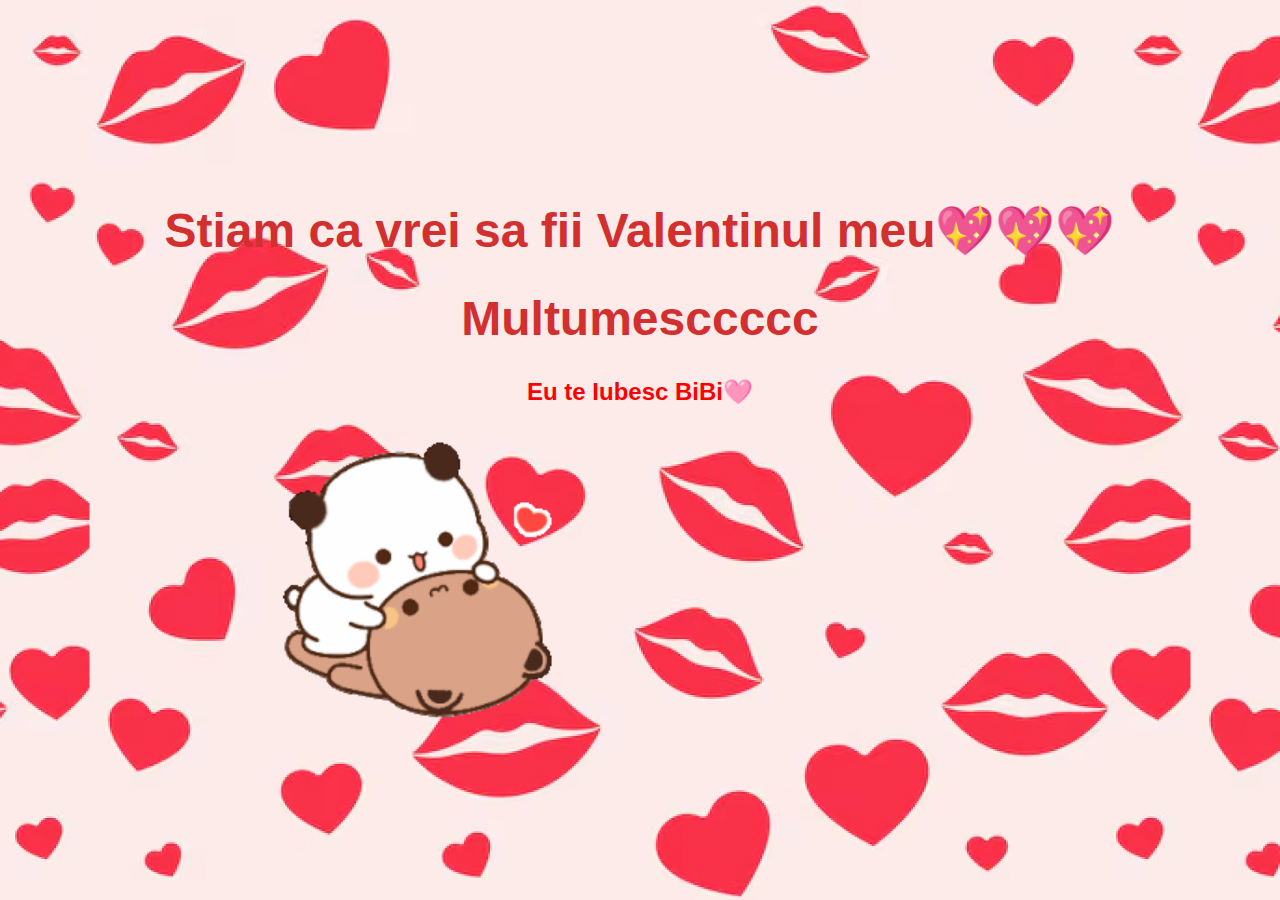
<file: yes_page.html>
<!DOCTYPE html>
<html lang="en">

<head>
    <meta charset="UTF-8">
    <meta name="viewport" content="width=device-width, initial-scale=1.0">
    <title>Knew you would say yes!</title>
    <link rel="stylesheet" href="./yes_style.css">
</head>

<body>
    <div class="container">
        <h1 class="header_text">Stiam ca vrei sa fii Valentinul meu💖💖💖</h1>
        <h1 class="header_text">Multumesccccc</h1>
        <h2 class="bibi">Eu te Iubesc BiBi🩷</h2>
        <div class="gif_container">
            <img src="kisss.gif" alt="Description of image" width="300">
        </div>
    </div>
</body>

</html>
</file>
<file: yes_style.css>
body {
    display: flex;
    justify-content: center;
    align-items: center;
    height: 100vh;
    margin: 0;
    background-image: url('kiss.jpg');
    background-position: center;
    background-size: contain;
    font-family: 'Arial', sans-serif;
}

.container {
    text-align: center;
}

.header_text {
    font-size: 3em;
    color: #d32f2f;
}

.gif_container {
    width: 200%;
    max-width: 500px;
    height: auto;
    position: center;
}

.bibi {
    color: red;
}
</file>
